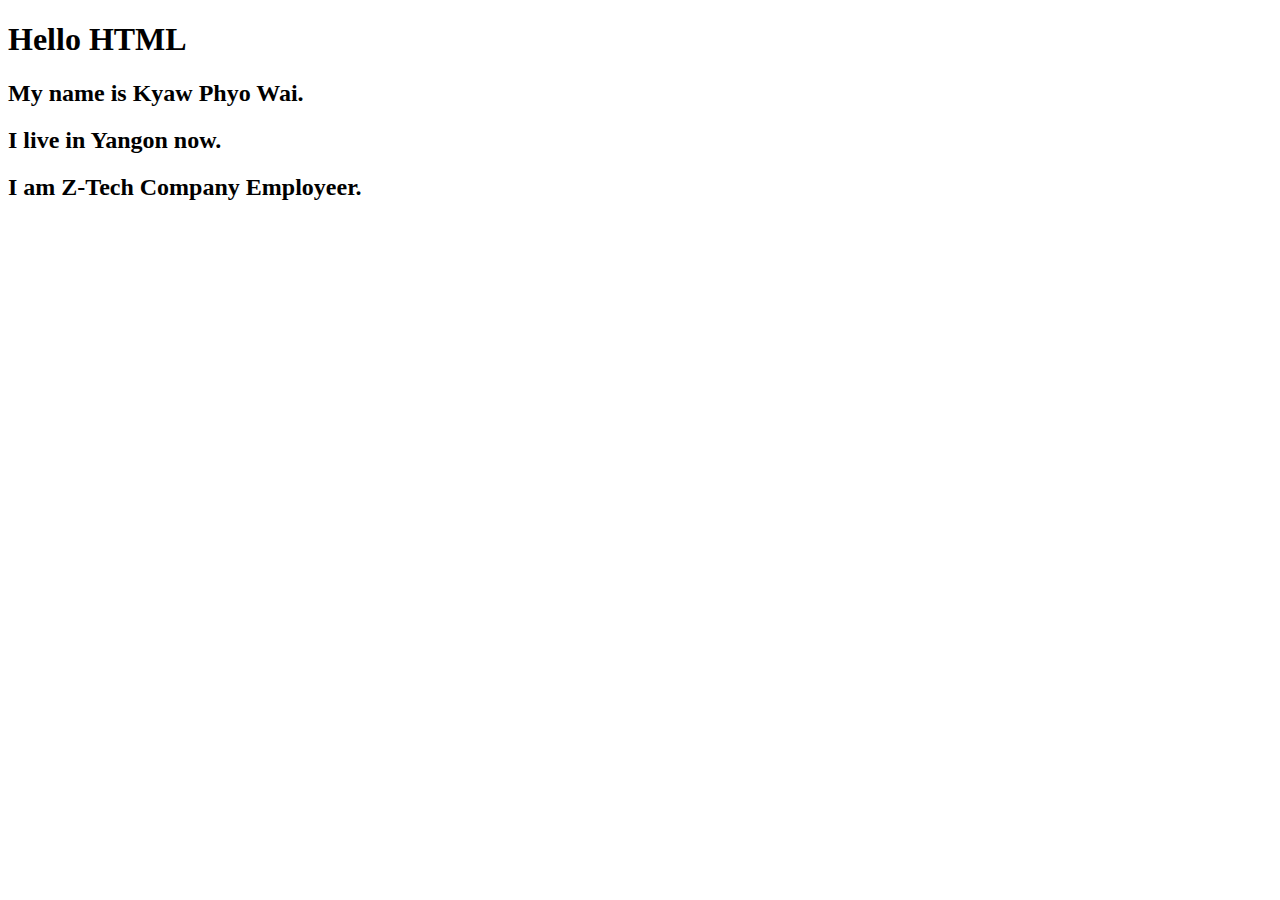
<file: index.html>
<!DOCTYPE html>
<html lang="en">
<head>
    <meta charset="UTF-8">
    <meta name="viewport" content="width=device-width, initial-scale=1.0">
    <title>Document</title>
</head>
<body>
    <h1>Hello HTML</h1>
    <h2>My name is Kyaw Phyo Wai.</h2>
    <h2>I live in Yangon now.</h2>
    <h2>I am Z-Tech Company Employeer.</h2>
</body>
</html>
</file>
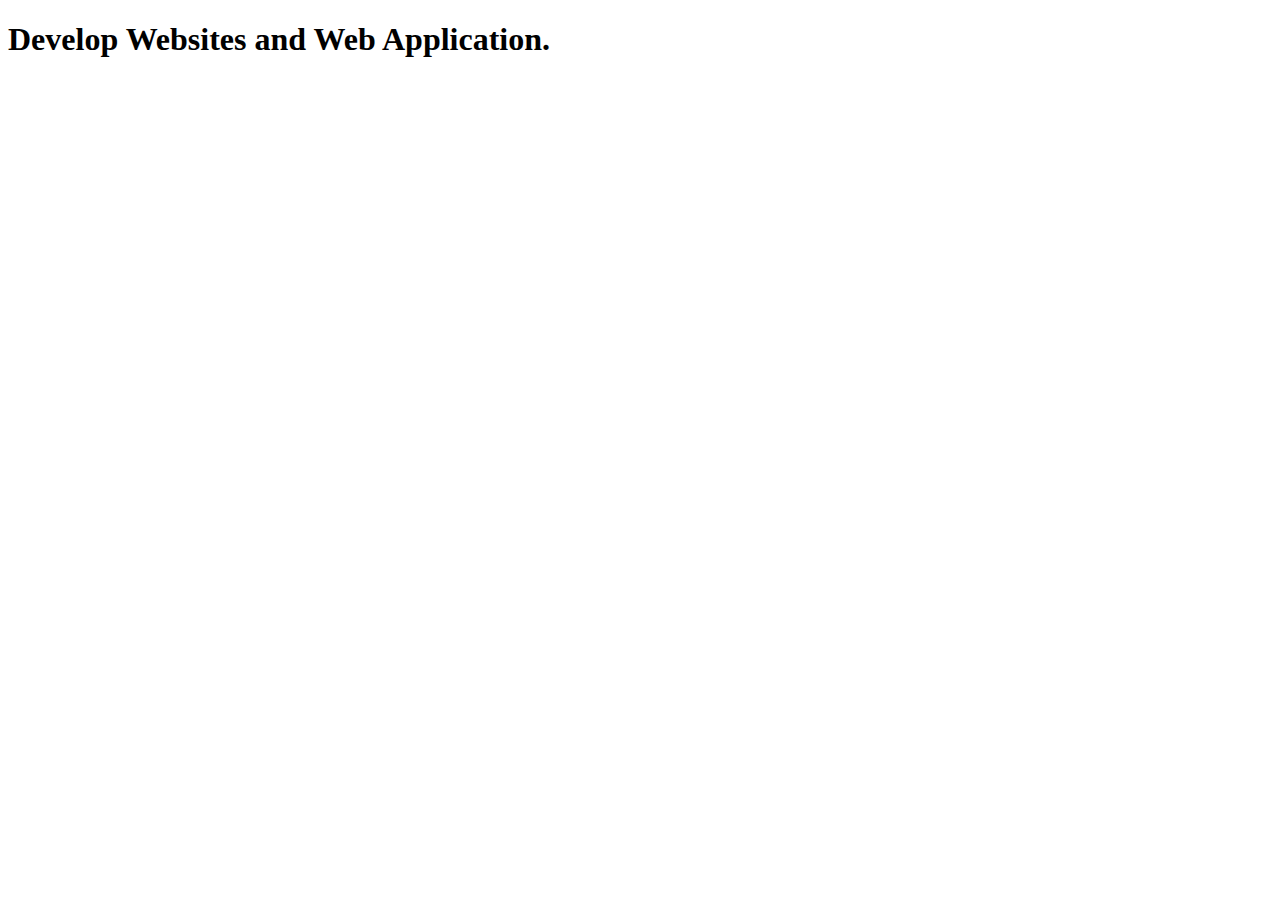
<file: services.html>
<!DOCTYPE html>
<html lang="en">
<head>
    <meta charset="UTF-8">
    <meta name="viewport" content="width=device-width, initial-scale=1.0">
    <title>Document</title>
</head>
<body>
    <h1>Develop Websites and Web Application.</h1>
</body>
</html>
</file>
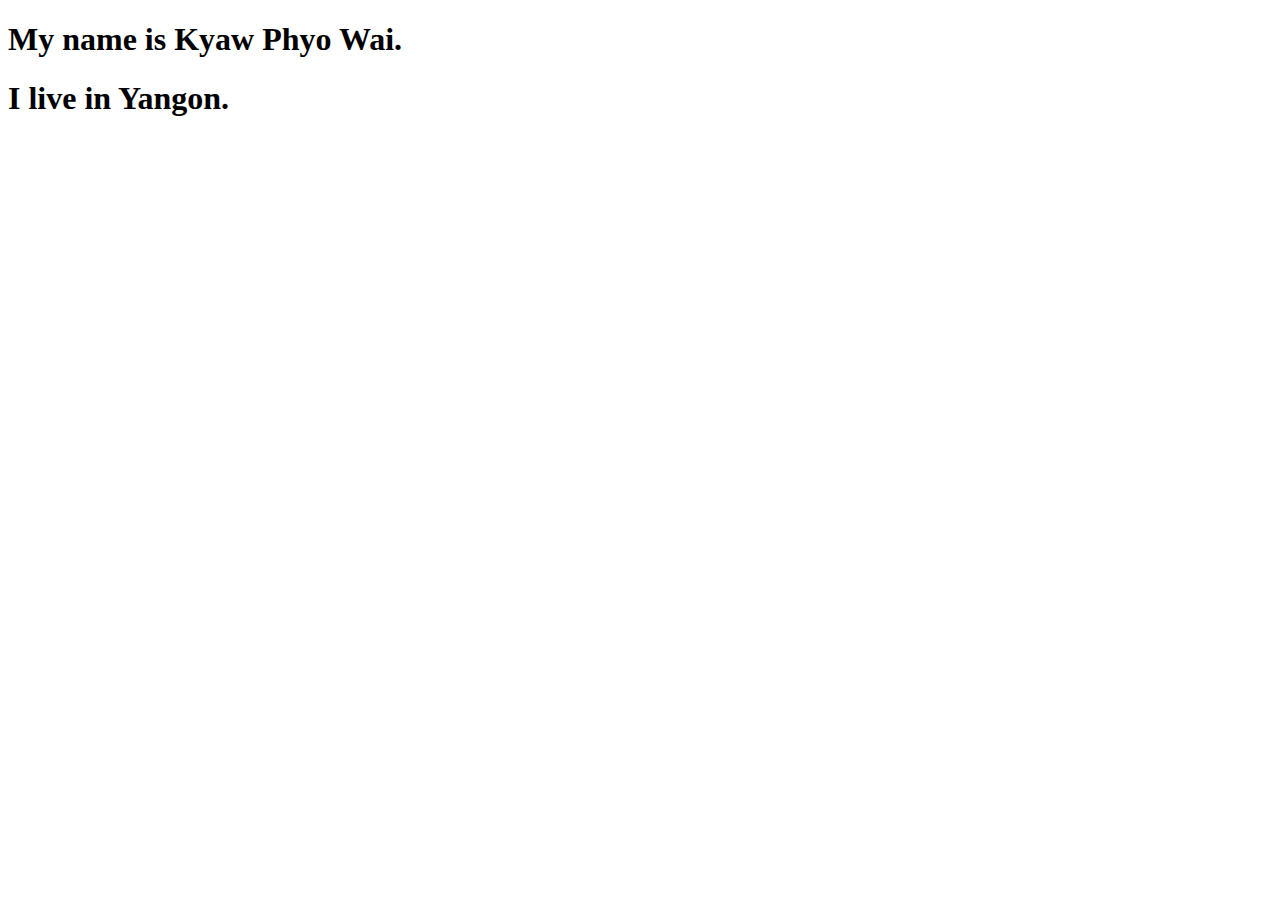
<file: HTML/index1.html>
<!DOCTYPE html>
<html lang="en">
<head>
    <meta charset="UTF-8">
    <meta name="viewport" content="width=device-width, initial-scale=1.0">
    <title>Document</title>
</head>
<body>
    <h1>My name is Kyaw Phyo Wai.</h1>
    <h1>I live in Yangon.</h1>
</body>
</html>
</file>
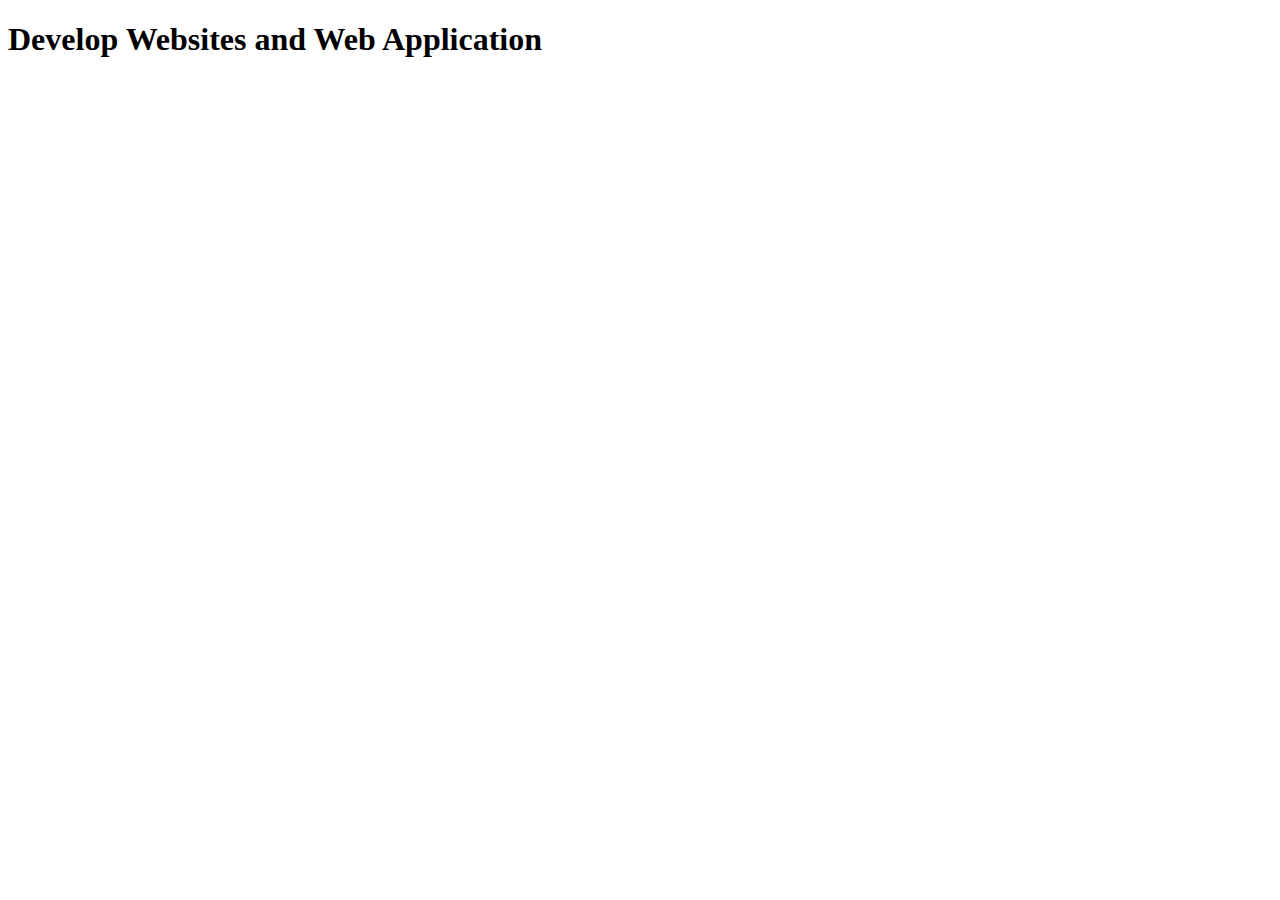
<file: HTML/services.html>
<!DOCTYPE html>
<html lang="en">
<head>
    <meta charset="UTF-8">
    <meta name="viewport" content="width=device-width, initial-scale=1.0">
    <title>Document</title>
</head>
<body>
    <h1>Develop Websites and Web Application</h1>
</body>
</html>
</file>
